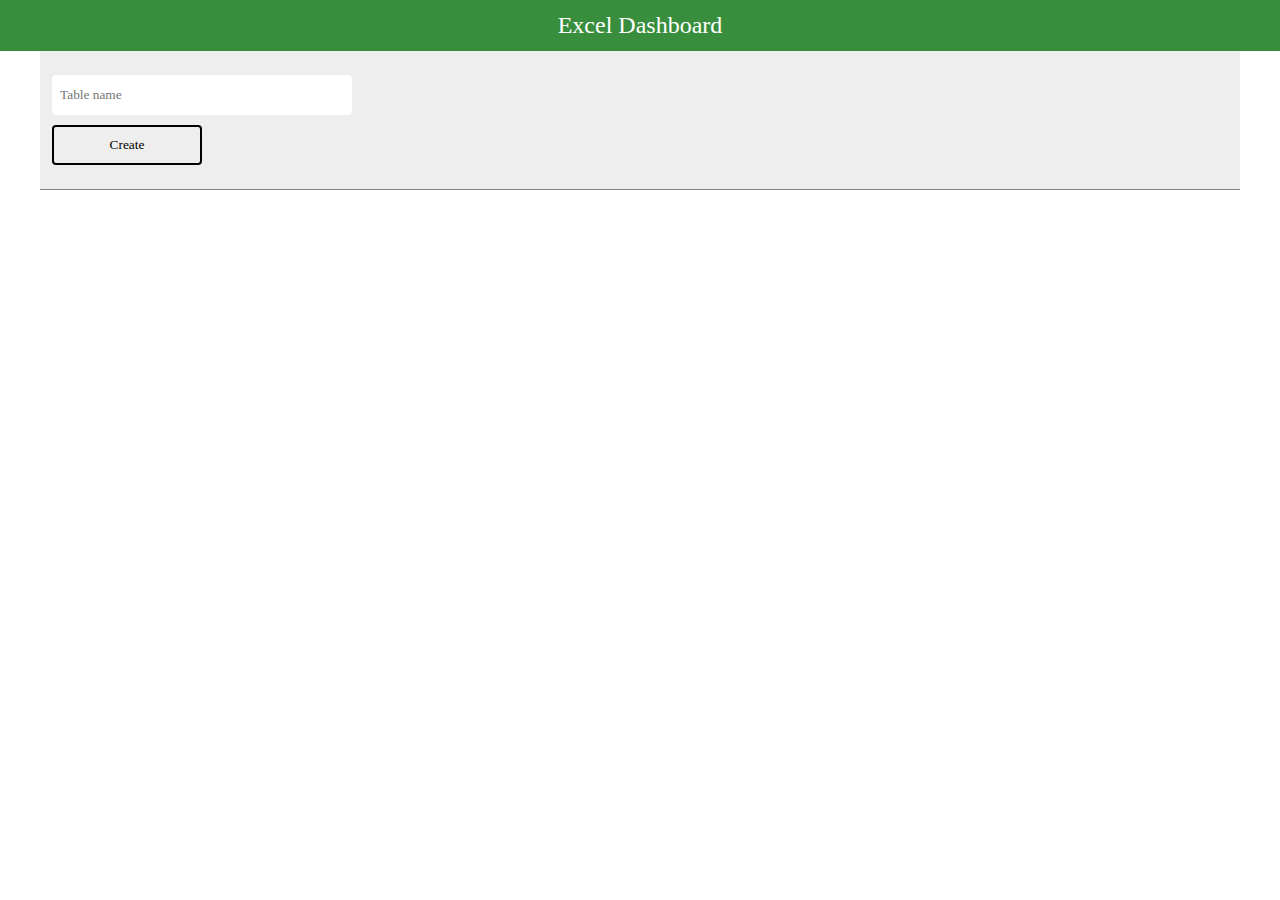
<file: index.html>
<!DOCTYPE html>
<html lang="en">
  <head>
    <meta charset="UTF-8" />
    <meta http-equiv="X-UA-Compatible" content="IE=edge" />
    <meta name="viewport" content="width=device-width, initial-scale=1.0" />
    <link rel="stylesheet" href="./src/styles/header.styles.css" />
    <link rel="stylesheet" href="./src/styles/common.css" />
    <link rel="stylesheet" href="./src/styles/main.css" />
    <link rel="stylesheet" href="./src/styles/table.css" />
    <title>Table</title>
  </head>
  <body>
    <div class="header-wrapper">
      <div class="container">
        <header class="header">
          <h1 class="app-name">Excel Dashboard</h1>
        </header>
      </div>
    </div>
    <main id="main">
      <div class="container">
        <div class="main-inner">
          <div class="create-table">
            <input
              class="new-table-input"
              placeholder="Table name"
              required
            />
            <br>
            <button class="add-table">Create</button>
          </div>
          <hr>
          <div class="tables-list"></div>
        </div>
      </div>
    </main>

    <script src="./src/scripts/init.js" type="module" crossorigin="anonymous"></script>
    <script src="./src/scripts/home.js" type="module" crossorigin="anonymous"></script>
    <script src="./src/scripts/events.js" type="module" crossorigin="anonymous"></script>
  </body>
</html>
</file>
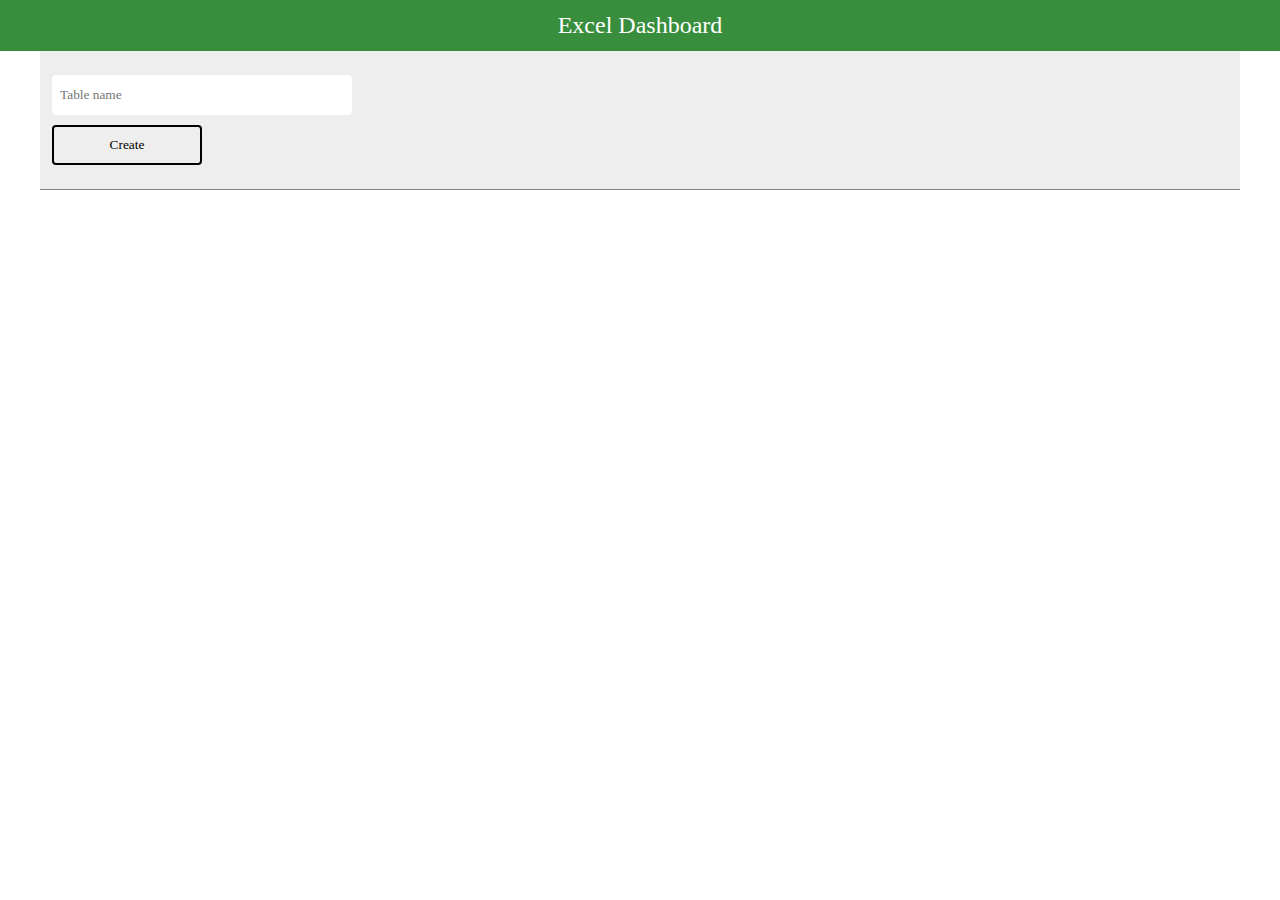
<file: table.html>
<!DOCTYPE html>
<html lang="en">
  <head>
    <meta charset="UTF-8" />
    <meta http-equiv="X-UA-Compatible" content="IE=edge" />
    <meta name="viewport" content="width=device-width, initial-scale=1.0" />
    <link rel="stylesheet" href="./src/styles/header.styles.css" />
    <link rel="stylesheet" href="./src/styles/common.css" />
    <link rel="stylesheet" href="./src/styles/main.css" />
    <title>Table</title>
  </head>
  <body>
    <div class="header-wrapper">
      <div class="container">
        <header class="header">
          <div class="app-name">Excel Dashboard</div>
          <a href="index.html" class="back-home"><img src="./src/img/home.png" alt="Home"></a>
        </header>
      </div>
    </div>
    <main>
      <div class="tables-list"></div>
      <div class="table__container">
        <div class="fileinfo">
          <input type="text" class="fileinfo__name" 
          disabled
          placeholder="File name"
          >
          <button onclick="saveTable()" class="fileinfo__smallbtn fileinfo__download" type="button">
            <img src="./src/img/download.png" alt="Download table">
          </button>
          <button class="fileinfo__smallbtn fileinfo__clear" onclick="clearTable()" type="button">
            <img src="./src/img/clear.svg" alt="Clear table">
          </button>
        </div>
        <hr>
        <div class="textinfo">
          <button class="textinfo__smallbtn" onclick="setLeftAlign()" type="button">
            <img src="./src/img/align-left.png" alt="Align left">
          </button>
          <button class="textinfo__smallbtn" onclick="setCenterAlign()" type="button">
            <img src="./src/img/align-center.png" alt="Align center">
          </button>
          <button class="textinfo__smallbtn" onclick="setRightAlign()" type="button">
            <img src="./src/img/align-right.png" alt="Align right">
          </button>

          <button class="textinfo__smallbtn" onclick="setBold()" type="button">
            <img src="./src/img/bold.png" alt="Bold">
          </button>
          <button class="textinfo__smallbtn" onclick="setItalic()" type="button">
            <img src="./src/img/italic.png" alt="Italic">
          </button>
          <button onclick="setColor()" class="textinfo__smallbtn" type="button">
            <img src="./src/img/coloring.png" alt="Switch color">
          </button>
        </div>

        <hr>

        <div class="textedfit">
          <button type="button" onclick="saveLine()" class="textedfit__smallbtn">
            <img src="./src/img/save.png" alt="Save line">
          </button>
          <input 
            type="text"
            class="textedfit__field" name="text_edit"
            placeholder="Select some box"
          >
        </div>

        <hr>

        <div class="table__container">
          <div id="table" class="table">
            
          </div>
        </div>
      </div>
    </main>

    <script src="./src/scripts/table.js" type="module"></script>
    <script src="./src/scripts/events.js" type="module"></script>
  </body>
</html>
</file>
<file: src/styles/header.styles.css>
.header-wrapper {
  background-color: #388e3c;
}

.header {
  display: flex;
  justify-content: space-around;
  align-items: center;
  padding: 12px;
  color: #fff;
}
.app-name {
  font-size: 24px;
  font-weight: 400;
}
</file>
<file: src/styles/common.css>
* {
  margin: 0;
  padding: 0;
  box-sizing: border-box;
  border: none;
  outline: none;
  font-family: Georgia, "Times New Roman", Times, serif;
}

body,
html {
  overflow: hidden;
  max-width: 100%;
}

.container {
  max-width: 1200px;
  margin: 0 auto;
}

.add__table-form {
  display: flex;
  flex-direction: column;
}
</file>
<file: src/styles/main.css>
body {
  font-family: 'Times New Roman', Times, serif;
}

.main-inner {
  background-color: #eee;
}

.back-home img {
  width: 28px;
  height: 28px;
}

.new-table-input {
  min-height: 40px;
  border-radius: 4px;
  font-family: Georgia, "Times New Roman", Times, serif;
  width: 300px;
  padding: 8px;
}

.create-table {
  padding: 24px 12px;
}

.add-table {
  position: relative;
  min-height: 40px;
  border: 2px solid #000;
  border-radius: 4px;
  background-color: transparent;
  padding: 6px;
  color: #000;
  font-family: Georgia, "Times New Roman", Times, serif;
  cursor: pointer;
  -webkit-transition: 0.7s border-color ease;
  transition: 0.7s border-color ease;
  width: 150px;
  margin-top: 10px;
}

.add-table:hover {
  border-color: #797979;
  -webkit-transition: 0.7s border-color ease;
  transition: 0.7s border-color ease;
}

.close-button {
  padding: 6px;
  cursor: pointer;
}

hr {
  height: 1px;
  background-color: gray;
}

.close__btn_img {
  width: 32px;
  height: auto;
}

/* Table styles */
.table__container {
  background: #eee;
  padding: 20px;
  overflow-y: scroll;
}

.fileinfo, .textinfo, .textedfit {
  display: -webkit-box;
  display: -ms-flexbox;
  display: flex;
  -webkit-box-pack: start;
      -ms-flex-pack: start;
          justify-content: flex-start;
  gap: 15px;
  margin: 15px 0;
}

.fileinfo__name {
  padding: 5px 10px;
  border: 1px solid gray;
  font-size: 16px;
  width: 200px;
}

.fileinfo__smallbtn,
.textinfo__smallbtn,
.textedfit__smallbtn {
  border: 1px solid gray;
  padding: 0px 8px;
  cursor: pointer;
}

.fileinfo__smallbtn img,
.textinfo__smallbtn img,
.textedfit__smallbtn img {
  width: 18px;
  height: 18px;
  vertical-align: middle;
}

.textinfo__smallbtn,
.textedfit__smallbtn {
  padding: 5px 8px;
}

.textedfit__field {
  width: 100%;
  border: 1px solid #ccc;
  padding: 0px 15px;
}

.table {
  border: 1px solid black;
  width: 100%;
  display: table;
}

.table .row {
  display: table-row;
}

.table .row .cell {
  height: 21px;
  min-width: 70px;
  width: 70px;
  resize: both;
  overflow: auto;
  display: table-cell;
  text-align: center;
  border: 0.5px solid #b5b5b5;
}

.table .row .cell.active {
  border: 1px solid black;
}

.table .row .cell.bold {
  font-weight: 900;
}

.table .row .cell.italic {
  font-style: italic;
}

.table .row .cell.align-left {
  text-align: left;
}

.table .row .cell.align-center {
  text-align: center;
}

.table .row .cell.align-right {
  text-align: right;
}
/*# sourceMappingURL=main.css.map */
</file>
<file: src/styles/table.css>
.table {
}

.cell {
  border: 1px solid black;
  padding: 4px;
}

.table-list-item {
  display: flex;
  justify-content: space-between;
  align-items: center;
  margin: 12px;
  padding: 12px 0;
  border: 1px solid black;
  padding: 8px 30px;
}

.link-to-table {
  display: flex;
  justify-content: space-between;
  width: 100%;
  margin-right: 20px;
}

.table-item-inner {
  display: flex;
  justify-content: space-between;
}
</file>
